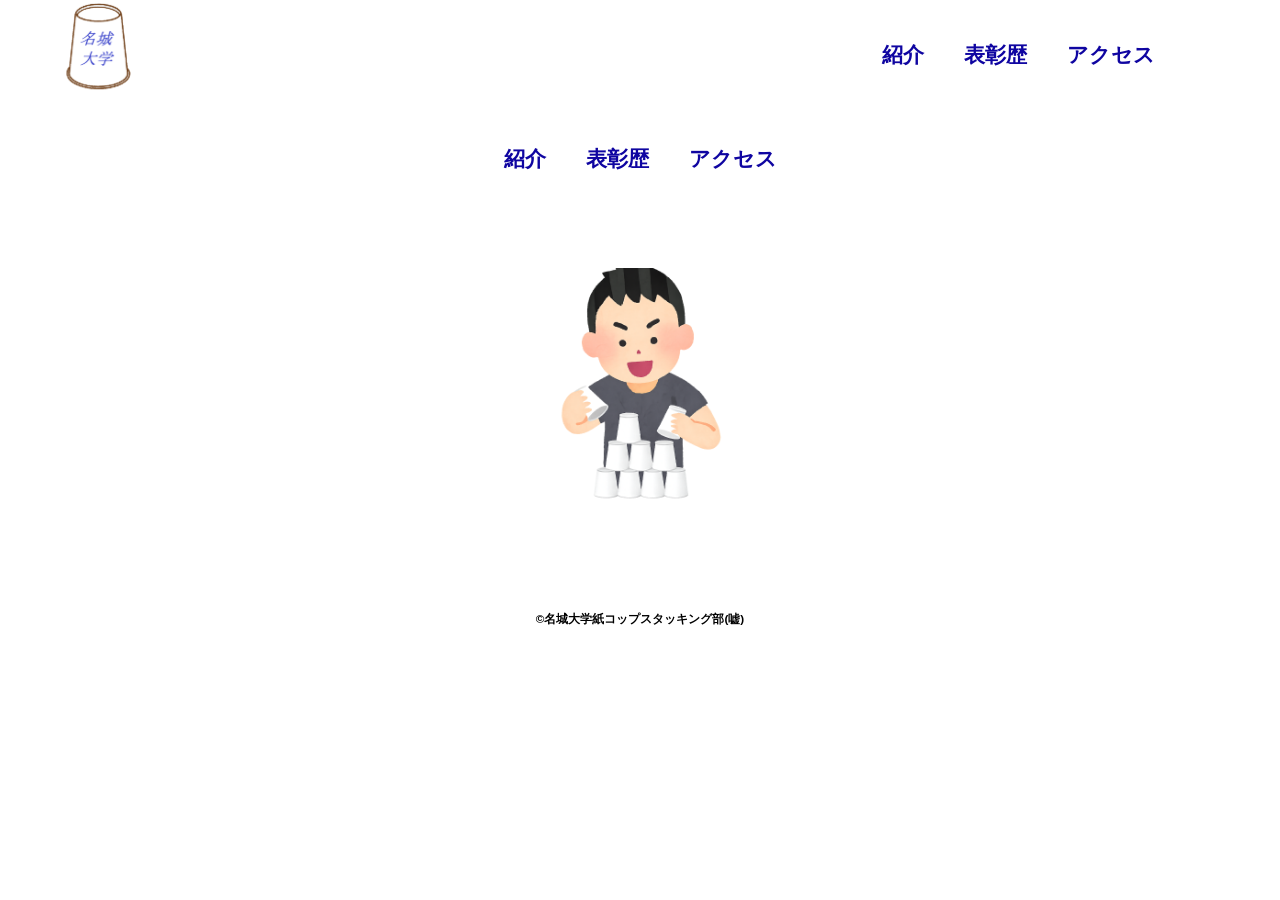
<file: common.html>
<!DOCTYPE html>
<html>
    <head>
        <meta charset="UTF-8">
        <title>名城大学紙コップスタッキング部非公式HP</title>
        <meta name="description" content="ページの概要">
        <meta name="viewport" content="width=device-width">
                <script src="js/toggle-menu.js"></script>
        <link href="css/common.css" rel="stylesheet">
        <link rel="preconnect" href="https://fonts.googleapis.com">
        <link rel="preconnect" href="https://fonts.gstatic.com" crossorigin>
        <link href="https://fonts.googleapis.com/css2?family=Shippori+Mincho&display=swap" rel="stylesheet">
    </head>
    <body>
        <header class="header">
            <div class="header-inner">
                <a class="header-logo" href="index.html">
                    <img src="images/common/logo.png" alt="ロゴ">
                </a>
                <button class="toggle-menu-button"></button>
                <div class="header-site-menu">
                    <nav class="site-menu">
                        <ul>
                            <li><a href="introduce.html">紹介</a></li>
                            <li><a href="award.html">表彰歴</a></li>
                            <li><a href="access.html">アクセス</a></li>
                        </ul>
                    </nav>
                </div>
            </div>
        </header>
        <main class="main"></main>
        <footer class="footer">
            <nav class="site-menu">
                <ul>
                    <li><a href="introduce.html">紹介</a></li>
                    <li><a href="award.html">表彰歴</a></li>
                    <li><a href="access.html">アクセス</a></li>
                </ul>
            </nav>
            <a class="footer-logo" href="index.html">
                <img src="images/common/logo_footer.png" alt="ロゴ">
            </a>
            <p class="copyright"><small>&copy;名城大学紙コップスタッキング部(嘘)</small></p>
        </footer>
    </body>
</html>
</file>
<file: css/common.css>
@charset "utf-8";

*,
::before,
::after {
    padding: 0;
    margin: 0;
    box-sizing: border-box;
}

ul, ol {
    list-style: none;
}

a {
    color: inherit;
    text-decoration: none;
}

body {
    font-family: 'Montserrat', sans-serif;
    font-size: 16pt;
    color: #000000;
    line-height: 1.8;
    background-color: #ffffff;
}

img {
    max-width: 100%;
}

.header-inner {
    max-width: 1200px;
    height: 110px;
    margin-left: 15px;
    margin-right: auto;
    padding-left: 0px;
    padding-right: 40px;
    display: flex;
    justify-content: space-between;
    align-items: center;
}

.header-logo {
    display: block;
    width: 170px;
}

.toggle-menu-button {
    display: none;
}

.site-menu ul {
    display: flex;
}

.site-menu ul li {
    margin-left: 20px;
    margin-right: 20px;
}

.site-menu ul li a {
    position: relative;
    font-family: 'Montserrat', sans-serif;
    font-weight: 700;
    color: #0f05a1;
    padding: 4px 0;
}

.site-menu ul li a::after {
    content: "";
    position: absolute;
    left: 0;
    bottom: -4px;
    width: 0%;
    height: 3px;
    background: #0f05a1;
    transition: 0.3s ease;
}

.site-menu ul li a:hover::after {
    width: 100%;
}

.footer {
    color: #000000;
    background-color: #ffffff;
    padding-top: 30px;
    padding-bottom: 15px;
    display: flex;
    flex-direction: column;
    align-items: center;
}

.footer-logo {
    display: block;
    width: 235px;
    margin-top: 90px;
}

.copyright {
    font-size: 14px;
    font-weight: bold;
    margin-top: 90px;
}

@media (max-width: 800px) {

    .site-menu ul {
        display: block;
        text-align: center;
    }

    .site-menu li {
        margin-top: 20px;
    }

    .header {
        position: fixed;
        top: 0;
        left: 0;
        right: 0;
        background-color: #ffffff;
        height: 50px;
        z-index: 10;
        box-shadow: 0 3px 6px rgba(0, 0, 0, 0.1);
    }

    .header-inner {
        padding-left: 20px;
        padding-right: 20px;
        height: 100%;
        position: relative;
    }

    .header-logo {
        width: 100px;
    }

    .header-site-menu {
        position: absolute;
        top: 100%;
        left: 0;
        right: 0;
        color: #ffffff;
        background-color: #736e62;
        padding-top: 30px;
        padding-bottom: 50px;
        display: none;
    }

    .header-site-menu.is-show {
        display: block;
    }

    .toggle-menu-button {
        display: block;
        width: 44px;
        height: 34px;
        background-image: url('../images/common/icon-menu.png');
        background-size: 50%;
        background-position: center;
        background-repeat: no-repeat;
        background-color: transparent;
        border: none;
        outline: none;
    }

    .main {
        padding-top: 50px;
    }

    .footer-logo {
        margin-top: 60px;
    }

    .copyright {
        margin-top: 50px;
    }
}
</file>
